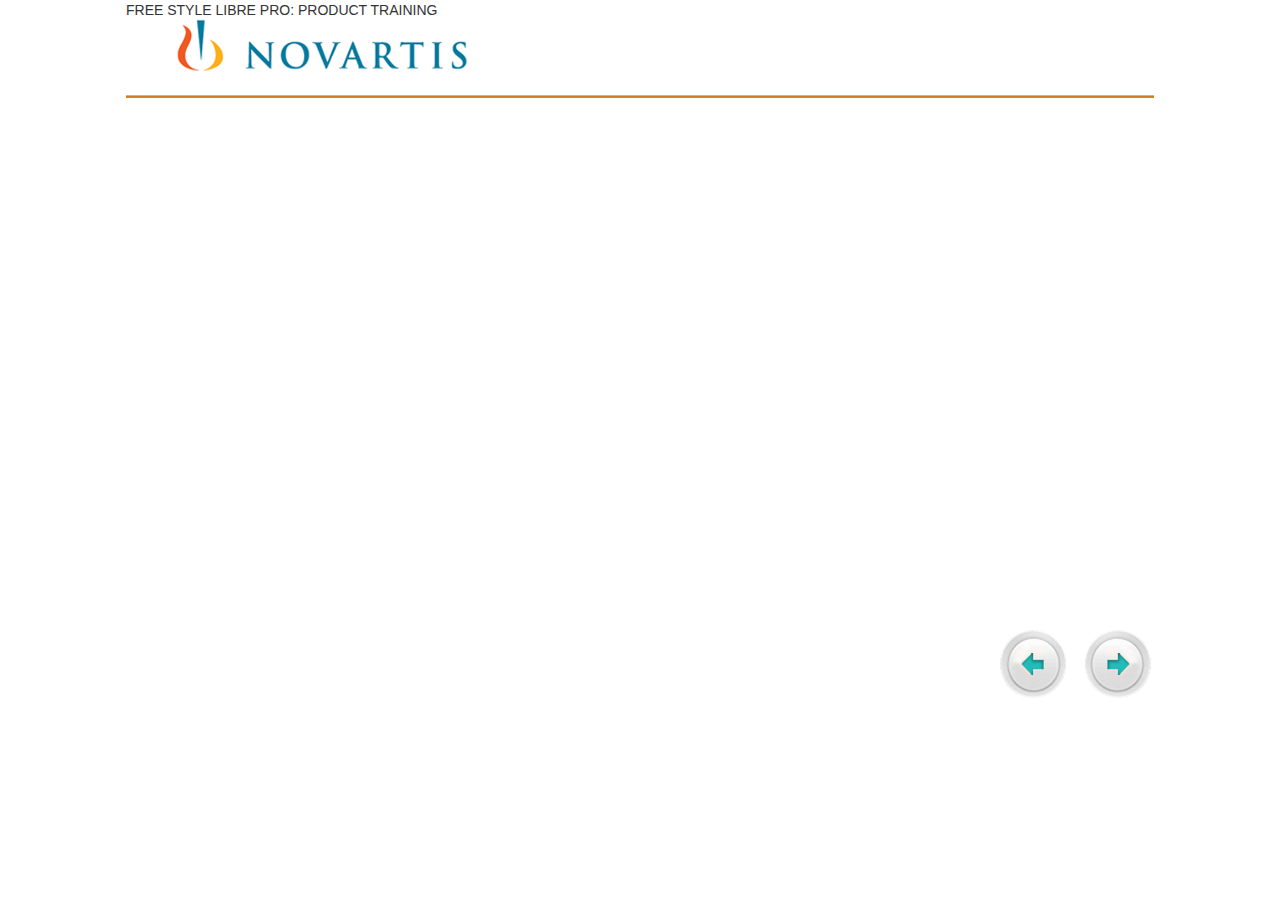
<file: www/index.html>
<!DOCTYPE html>
<html lang="en" dir="ltr">

<head>
    <meta charset="utf-8">
    <meta http-equiv="X-UA-Compatible" content="IE=edge">
    <meta name="viewport" content="width=device-width,initial-scale=1,user-scalable=no">
    <title>JavaScript-EL-Project</title>
    <link rel="stylesheet" href="css/bootstrap.css">
    <link rel="stylesheet" href="css/main.css">
    <script data-main="jscripts/config/config.js" src="jscripts/vendor-libs/require.js"></script>

</head>

<body>
    <div id="app">
        <div class="JEL_Main_Wrapper">
            <header class="JEL_Header_Wrapper">
                <div class="Title"></div>
            </header>
            <div class="JEL_Content_Wrapper">
                <div class="text-center loader">
                    <img src="./assets/images/wrapper_images/loader.gif" />
                </div>
            </div>
            <div class="JEL_Navigation_Wrapper">
                <div class="col-md-1 pull-right">
                    <div id="next_btn" class="nextBtn_normal"></div>
                </div>
                <div class="col-md-1 pull-right">
                    <div id="back_btn" class="backBtn_normal"></div>
                </div>
            </div>
        </div>
    </div>
</body>

</html>
</file>
<file: www/css/main.css>
@import url("./index.css");
</file>
